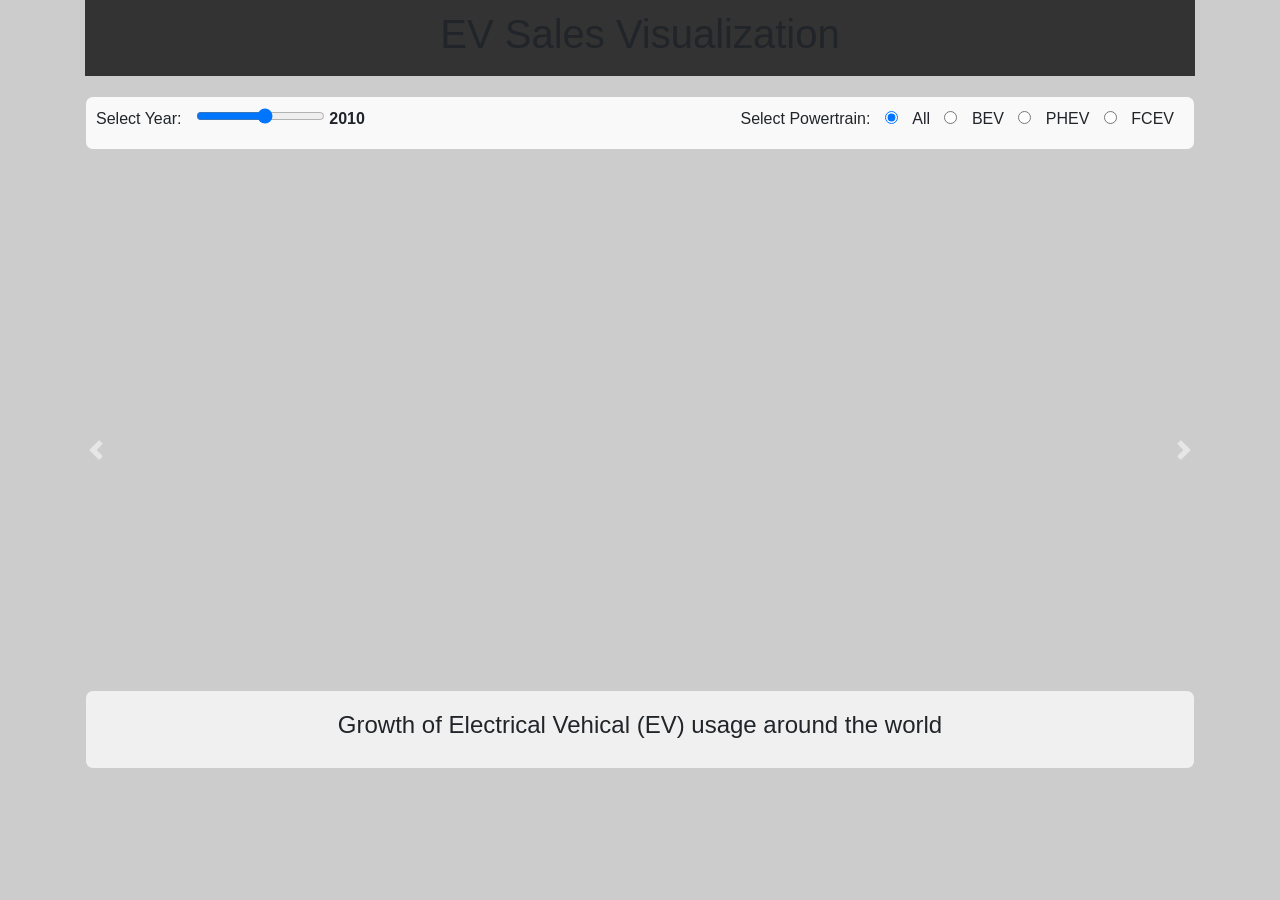
<file: index.html>
<!DOCTYPE html>
<html lang="en">
<head>
    <meta charset="UTF-8">
    <meta name="viewport" content="width=device-width, initial-scale=1.0">
    <title>EV Sales Visualization</title>
    <link rel="stylesheet" href="https://stackpath.bootstrapcdn.com/bootstrap/4.5.2/css/bootstrap.min.css">
    <script src="https://cdnjs.cloudflare.com/ajax/libs/jquery/3.5.1/jquery.min.js"></script>
    <script src="https://cdnjs.cloudflare.com/ajax/libs/popper.js/1.16.0/umd/popper.min.js"></script>
    <script src="https://stackpath.bootstrapcdn.com/bootstrap/4.5.2/js/bootstrap.min.js"></script>
    <script src="https://d3js.org/d3.v6.min.js"></script>
    <script src="https://cdn.plot.ly/plotly-latest.min.js"></script>

    <link rel="stylesheet" href="src/css/style.css">
    <script src="src/js/app.js">Test</script>

</head>
<body>
  <div id="carouselExampleControls" class="carousel slide" data-ride="carousel" data-bs-interval="false">
    <div class="carousel-inner">
      <div class="carousel-item active">
        <div class="container">
          <!-- Banner -->
          <div id="banner">
              <h1>EV Sales Visualization</h1>
          </div>
          <!-- Filters -->
          <div id="filters">
            <div>
              <label for="year">Select Year: </label>
              <input type="range" id="year" min="2010" max="2023" step="1">
              <span id="yearValue">2010</span>
            </div>
            <div id="powertrain-filter">
              <label>Select Powertrain: </label>
              <input type="radio" id="all" name="powertrain" value="All" checked>
              <label for="all">All</label>
              <input type="radio" id="bev" name="powertrain" value="BEV">
              <label for="bev">BEV</label>
              <input type="radio" id="phev" name="powertrain" value="PHEV">
              <label for="phev">PHEV</label>
              <input type="radio" id="fcev" name="powertrain" value="FCEV">
              <label for="fcev">FCEV</label>
            </div>
          </div>
          <!-- Map Container -->
          <div id="map-container">
              <div id="map"></div>
          </div>
          <!-- Banner -->
          <div id="banner-mid">
              <h4>Growth of Electrical Vehical (EV) usage around the world</h4>
              <!-- <p>Explore Electric Vehicle Sales Data</p> -->
          </div>      
          <!-- Bar Chart Container -->
          <div id="barchart-container">
              <div id="barchart"></div>
          </div>
        </div>
      </div>

      <!-- <div class="carousel-item">
        <div class="container">
          <div id="logo-container"> -->
            <!-- Logos will be dynamically inserted here -->
          <!-- </div>
          <div class="charts-container">
              <div class="plot" id="plot"></div>
              <div class="chart" id="chart"></div>
          </div>
          <div class="charts-container">
              <div class="area-chart" id="area-chart"></div>
              <div class="weight" id="weight-chart"></div> 
               chart changed to weight -->
          <!-- </div> 
        </div>
      </div> -->
    </div>
    <a class="carousel-control-prev" href="#carouselExampleControls" role="button" data-slide="prev">
      <span class="carousel-control-prev-icon" aria-hidden="true"></span>
      <span class="sr-only">Previous</span>
    </a>
    <a class="carousel-control-next" href="#carouselExampleControls" role="button" data-slide="next">
      <span class="carousel-control-next-icon" aria-hidden="true"></span>
      <span class="sr-only">Next</span>
    </a>
  </div>
  <!-- <script src="src/js/script.js"></script> -->

</body>
</html>
</file>
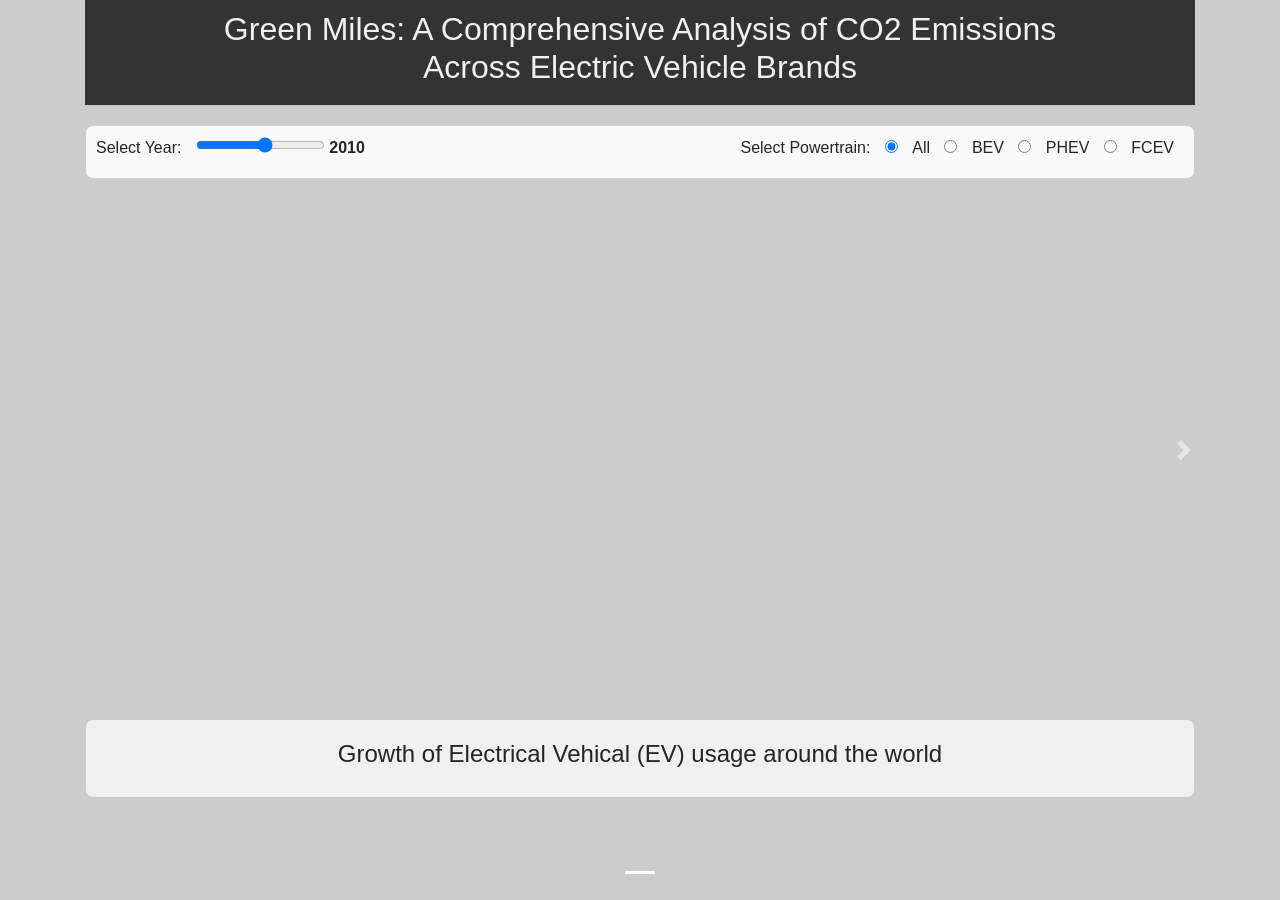
<file: firstDashboard.html>
<!DOCTYPE html>
<html lang="en">
<head>
    <meta charset="UTF-8">
    <meta name="viewport" content="width=device-width, initial-scale=1.0">
    <title>EV Sales Visualization</title>
    <link rel="stylesheet" href="https://stackpath.bootstrapcdn.com/bootstrap/4.5.2/css/bootstrap.min.css">
    <script src="https://cdnjs.cloudflare.com/ajax/libs/jquery/3.5.1/jquery.min.js"></script>
    <script src="https://cdnjs.cloudflare.com/ajax/libs/popper.js/1.16.0/umd/popper.min.js"></script>
    <script src="https://stackpath.bootstrapcdn.com/bootstrap/4.5.2/js/bootstrap.min.js"></script>
    <script src="https://d3js.org/d3.v6.min.js"></script>
    
    <link rel="stylesheet" href="src/css/style.css">
    <script src="src/js/app.js"></script>

</head>
<body>

    <!-- Bootstrap Carousel -->
    <div id="carouselExampleIndicators" class="carousel slide" data-ride="carousel">
        <ol class="carousel-indicators">
            <li data-target="#carouselExampleIndicators" data-slide-to="0" class="active"></li>
            <!-- Add more indicators if needed -->
        </ol>
        <div class="carousel-inner">
            <div class="carousel-item active">
                <!-- EV Sales Visualization -->
                <div class="container">
                    <!-- Banner -->
                    <div id="banner">
                        <h2>Green Miles: A Comprehensive Analysis of CO2 Emissions <br>
                             Across Electric Vehicle Brands</h2>
                    </div>

                    <!-- Filters -->
                    <div id="filters">
                        <div>
                            <label for="year">Select Year: </label>
                            <input type="range" id="year" min="2010" max="2023" step="1">
                            <span id="yearValue">2010</span>
                        </div>
                        <div id="powertrain-filter">
                            <label>Select Powertrain: </label>
                            <input type="radio" id="all" name="powertrain" value="All" checked>
                            <label for="all">All</label>
                            <input type="radio" id="bev" name="powertrain" value="BEV">
                            <label for="bev">BEV</label>
                            <input type="radio" id="phev" name="powertrain" value="PHEV">
                            <label for="phev">PHEV</label>
                            <input type="radio" id="fcev" name="powertrain" value="FCEV">
                            <label for="fcev">FCEV</label>
                        </div>
                    </div>

                    <!-- Map Container -->
                    <div id="map-container">
                        <div id="map"></div>
                    </div>

                    <!-- Banner -->
                    <div id="banner-mid">
                        <h4>Growth of Electrical Vehical (EV) usage around the world</h4>
                        <!-- <p>Explore Electric Vehicle Sales Data</p> -->
                    </div>
                    

                    <!-- Bar Chart Container -->
                    <div id="barchart-container">
                        <div id="barchart"></div>
                    </div>
                </div>
            </div>
            <div class="slide">
                <a class="carousel-control-next" href="./secondDasboard.html" role="button" data-slide="next">
                    <span class="carousel-control-next-icon" aria-hidden="true"></span>
                </a>
            </div>
        </div>
    </div>

</body>
</html>
</file>
<file: src/css/style.css>
body {
  background-color: #ccc;
}

/* CSS for banner */
#banner {
  text-align: center;
  padding: 10px;
  background-color: #333;
  margin-bottom: 20px;
}
#banner > h2 {
  color: #f0f0f0;
  font-family: -apple-system, BlinkMacSystemFont, "Segoe UI", Roboto, "Helvetica Neue", Arial, "Noto Sans", sans-serif, "Apple Color Emoji", "Segoe UI Emoji", "Segoe UI Symbol", "Noto Color Emoji";
  font-weight: 300 !important;
}
#banner-container {
  background-color: #f0f0f0;
  color: #333;
  padding: 10px;
  text-align: center;
  justify-content: center;
  align-items: center;
  height: 10vh; /* Adjust the height as needed */
  font-size: 1.5rem;
}

/* CSS for filters */
#filters {
  display: flex;
  justify-content: space-between;
  align-items: center;
  margin-bottom: 20px;
  padding: 10px;
  background-color: #f9f9f9;
  border: 1px solid #ccc;
  border-radius: 8px;
}
#filters label, #filters input[type="radio"] {
  margin-right: 10px;
}
#yearValue {
  font-weight: bold;
}

/* CSS for map and barchart */
#map-container,
#barchart-container {
  width: 100%;
  max-width: 960px;
  margin: 0 auto;
  margin-bottom: 20px;
}

#map, #barchart {
  width: 100%;
  height: 500px;
}

.carousel-item {
  height: 100vh; /* Adjust the height as needed */
}

.carousel-inner {
  height: 100%;
}

.tooltip {
  position: absolute;
  text-align: center;
  width: 100px;
  height: auto;
  padding: 5px;
  font: 12px sans-serif;
  background: lightsteelblue;
  border: 0px;
  border-radius: 8px;
  pointer-events: none;
}
#banner-mid {
  text-align: center;
  margin-bottom: 20px;
  padding: 20px;
  background-color: #f0f0f0;
  border: 1px solid #ccc;
  border-radius: 8px;
  height: 2%;
}
#logo-container {
  display: flex;
  flex-wrap: wrap;
}
.logo {
  margin: 10px;
  cursor: pointer;
  width: auto; /* Adjust as needed */
  height: 100px; /* Adjust as needed */
  /* margin-left: 5px !important;
  margin-right: 5px !important; */
}
.charts-container {
  display: flex;
  justify-content: space-between;
  align-items: flex-start;
}
.plot, .chart, .area-chart, .weight {
  width: 48%; /* Adjust width to take half of the available space */
  height: 400px;
  border: 1px solid #ccc;
  box-sizing: border-box;
  margin-bottom: 10px;
}
.tooltip {
  background-color: white;
  border: 1px solid black;
  padding: 5px;
  position: absolute;
  display: none;
}
.container-custom {
  /* max-width: 70vh; */
  width: 100%;
  /* padding-right: 15px;
  padding-left: 15px;
  margin-right: auto;
  margin-left: auto; */
}
.page{ 
  width: 100%;
}
</file>
